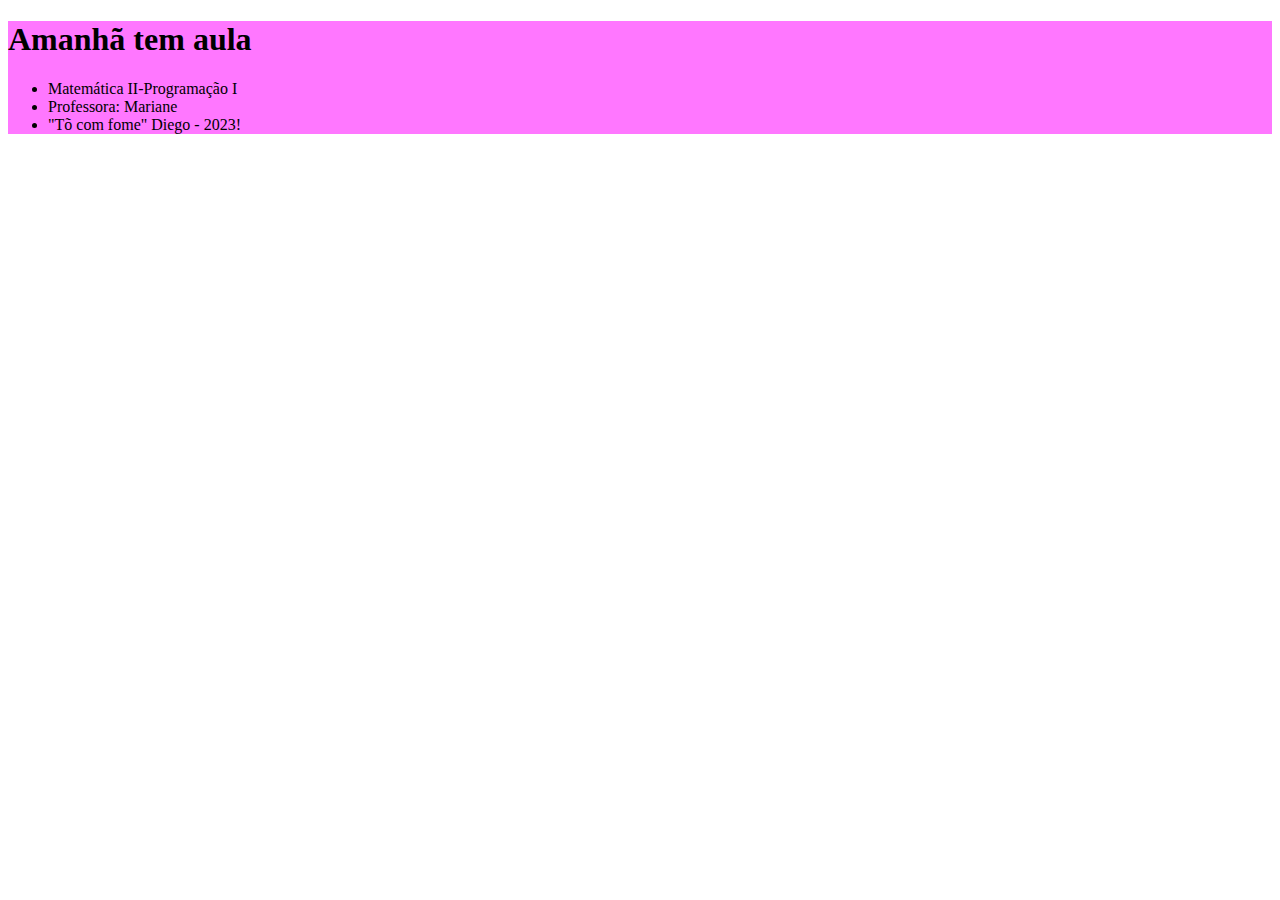
<file: index.html>
<!DOCTYPE html>
<html lang="en">
<head>
    <meta charset="UTF-8">
    <meta http-equiv="X-UA-Compatible" content="IE=edge">
    <meta name="viewport" content="width=device-width, initial-scale=1.0">
    <title>Document</title>
    <link rel="stylesheet" href="style.css">
</head>
<body>
    <header>
        <h1>Amanhã tem aula</h1>
        <ul>
            <li>Matemática II-Programação I</li>
            <li>Professora: Mariane</li>
            <li>"Tõ com fome" Diego - 2023!</li>
        </ul>
    </header>
</body>
</html>
</file>
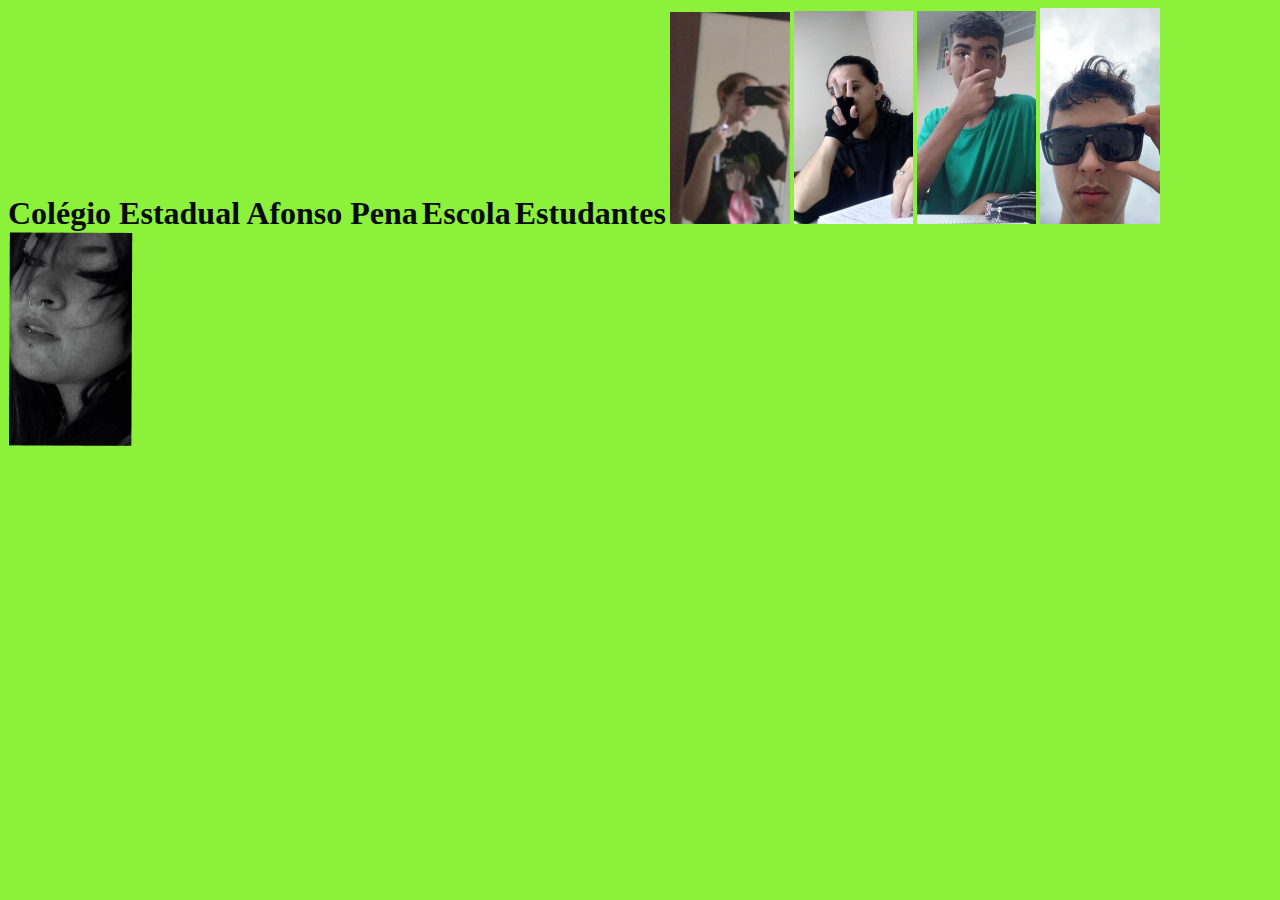
<file: Site-2B-Diego/index.html>
<!DOCTYPE html>
<html lang="en">
<head>
    <meta charset="UTF-8">
    <meta http-equiv="X-UA-Compatible" content="IE=edge">
    <meta name="viewport" content="width=device-width, initial-scale=1.0">
    <title>Document</title>
    <link rel="stylesheet" href="style.css">
</head>
<body>
    <header>
        <h1 class="cabecalho-lista-item">Colégio Estadual Afonso Pena</h1>
        <h1 class="cabecalho-lista-item">Escola</h1>
        <h1 class="cabecalho-lista-item">Estudantes</h1>
        <img class="Imagens" src="img/Meu Site/image 1.png" logo.png” alt=”Imagens Pessoas”>
        <img class="Imagens" src="img/Meu Site/image 2.png" logo.png” alt=”Imagens Pessoas”>
        <img class="Imagens" src="img/Meu Site/image 3.png" logo.png” alt=”Imagens Pessoas”>
        <img class="Imagens" src="img/Meu Site/image 4.png" logo.png” alt=”Imagens Pessoas”>
        <img class="Imagens" src="img/Meu Site/Rectangle 3.png" logo.png” alt=”Imagens Pessoas”>
        <ul>

        </ul>
    </header>
</body>
</html>
</file>
<file: style.css>
header {background-color: #ff77ff; color: #000000;
}
</file>
<file: Site-2B-Diego/style.css>
header {background-color: #8BF13A; color: #0a0a0a;
}

body {background-color: #8BF13A; color: #0a0a0a;
}

.Imagensa {
    width: 5%;
    padding: 30%;
    display: inline;
    justify-content: inline-end;
    align-items: -end;
}
.cabecalho-lista-item2 {
    display: flex;
    justify-content:center;
    align-items: center;
    display: inline-block;
    font-size: 20px;
    padding: 30px;

}

.cabecalho-lista-item {
    display:inline;
}
</file>
